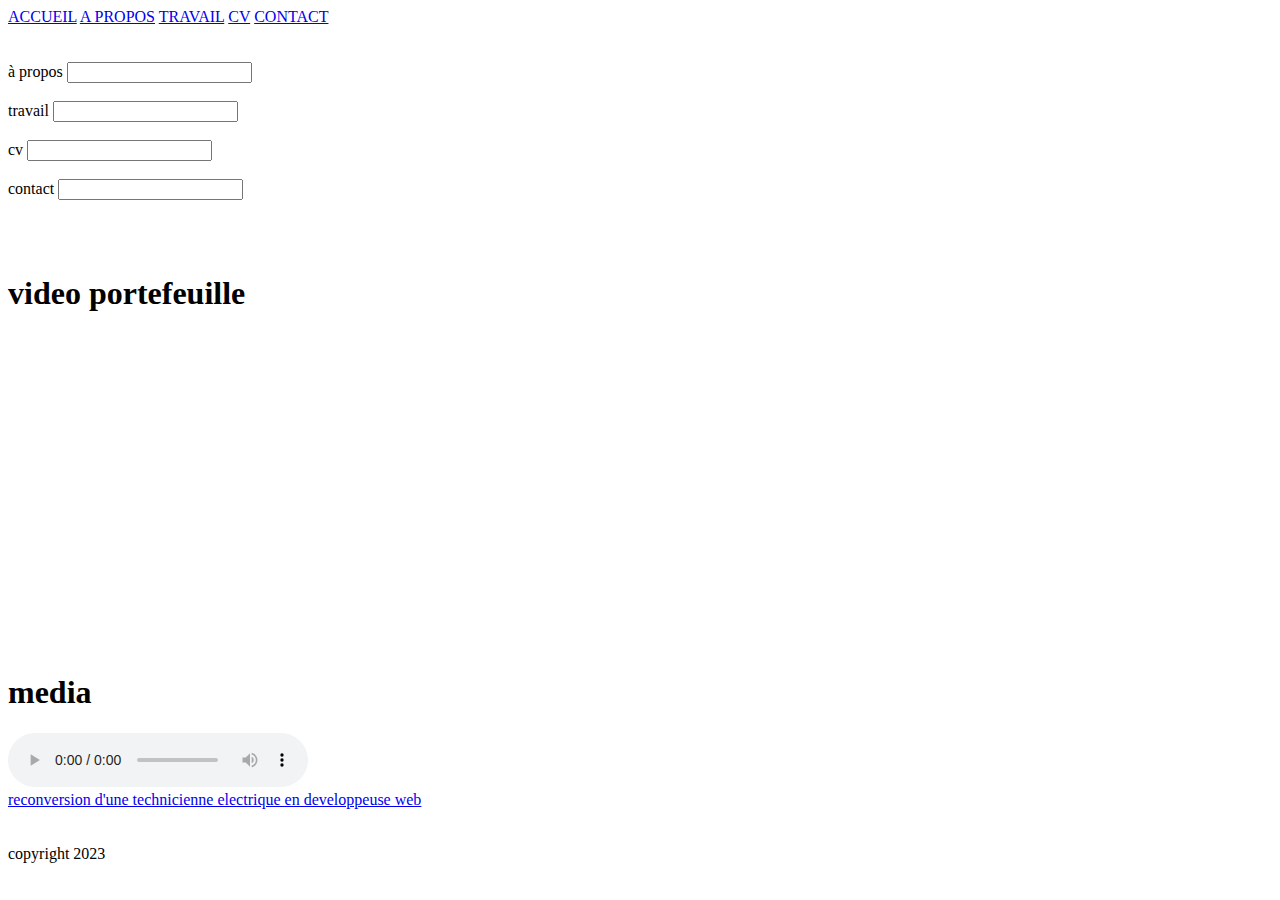
<file: mon portefeuille.html>
<!DOCTYPE html>
<html>
    <head>
        <title>mon portefeuille</title>
        <meta charset="utf-8" />
    </head>
    <body>
    <!--balise de navigation-->
    <header>
    <nav>
        <a href="/accueil/">ACCUEIL</a>
        <a href="/à propos/">A PROPOS</a>
        <a href="/travail/">TRAVAIL</a>
        <a href="/cv/">CV</a>
        <a href="/contact/">CONTACT</a>
        </nav>
    </header>
    <br><br>
        <!--balise section-->
        <form>
        <label>à propos</label>
        <input type="text" name="à propos" />
        <br><br>
        <label>travail</label>
        <input type="text" name="travail" />
        <br><br>
        <label>cv</label>
        <input type="text" name="cv" />
        <br><br>
        <label>contact</label>
        <input type="number" name="contact" />
        <br><br>
        </form>
        <br><br>
        <!-- vidéo portefeuille -->
        <h1>video portefeuille</h1>
        <iframe width="560" height="315" src="https://www.youtube.com/embed/O1rXr_QGv1M" title="YouTube video player" frameborder="0" allow="accelerometer; autoplay; clipboard-write; encrypted-media; gyroscope; picture-in-picture; web-share" allowfullscreen></iframe>
        <!-- utilisation d'un audio -->
        <h1>media</h1>
        <audio controls="controls">
            <source src="gomycode.m4a" type="audio/m4a">
        </audio> 
        <!-- j'utilise la balise lien -->
        <br><a href="https://youtu.be/gIHPRUTx0zU">reconversion d'une technicienne electrique en developpeuse web</a><br>
        <!-- utilisation de la balise footer -->
        <br><br>
        <footer>copyright 2023</footer>
 </body>
</html>
</file>
